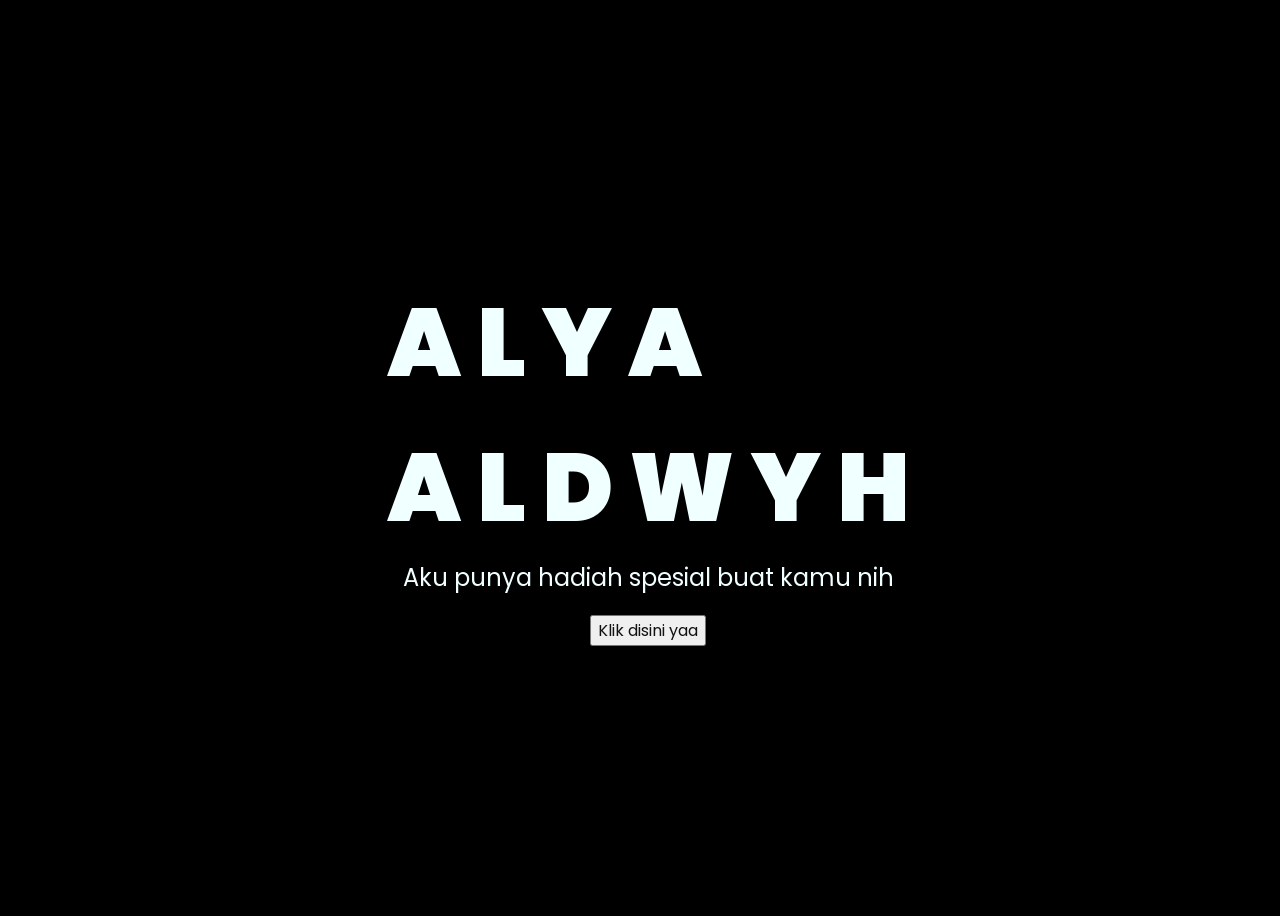
<file: index.html>
<!DOCTYPE html>
<html lang="en">
<head>
    <meta charset="UTF-8">
    <meta http-equiv="X-UA-Compatible" content="IE=edge">
    <meta name="viewport" content="width=device-width, initial-scale=1.0">
    <link rel="stylesheet" href="css/style.css">
    <link rel="icon" href="img/flowers.png" type="image/x-icon">
    <title>Flowers</title>
</head>
<body>
    <div class="greetings">
    <!-- silahkan menambah kata sesuai keinginan dengan <span>text...</span -->
        <span>A</span>
        <span>L</span>
        <span>Y</span>
        <span>A</span>
        </br>
        <span>A</span>
        <span>L</span>
        <span>D</span>
        <span>W</span>
        <span>Y</span>
        <span>H</span>
    </div>
    <div class="description">
        <span>Aku punya hadiah spesial buat kamu nih</span>
    </div>
    <div class="button">
        <button>
            <a href="flower.html">Klik disini yaa</a>
        </button>
    </div>
</body>
</html>
</file>
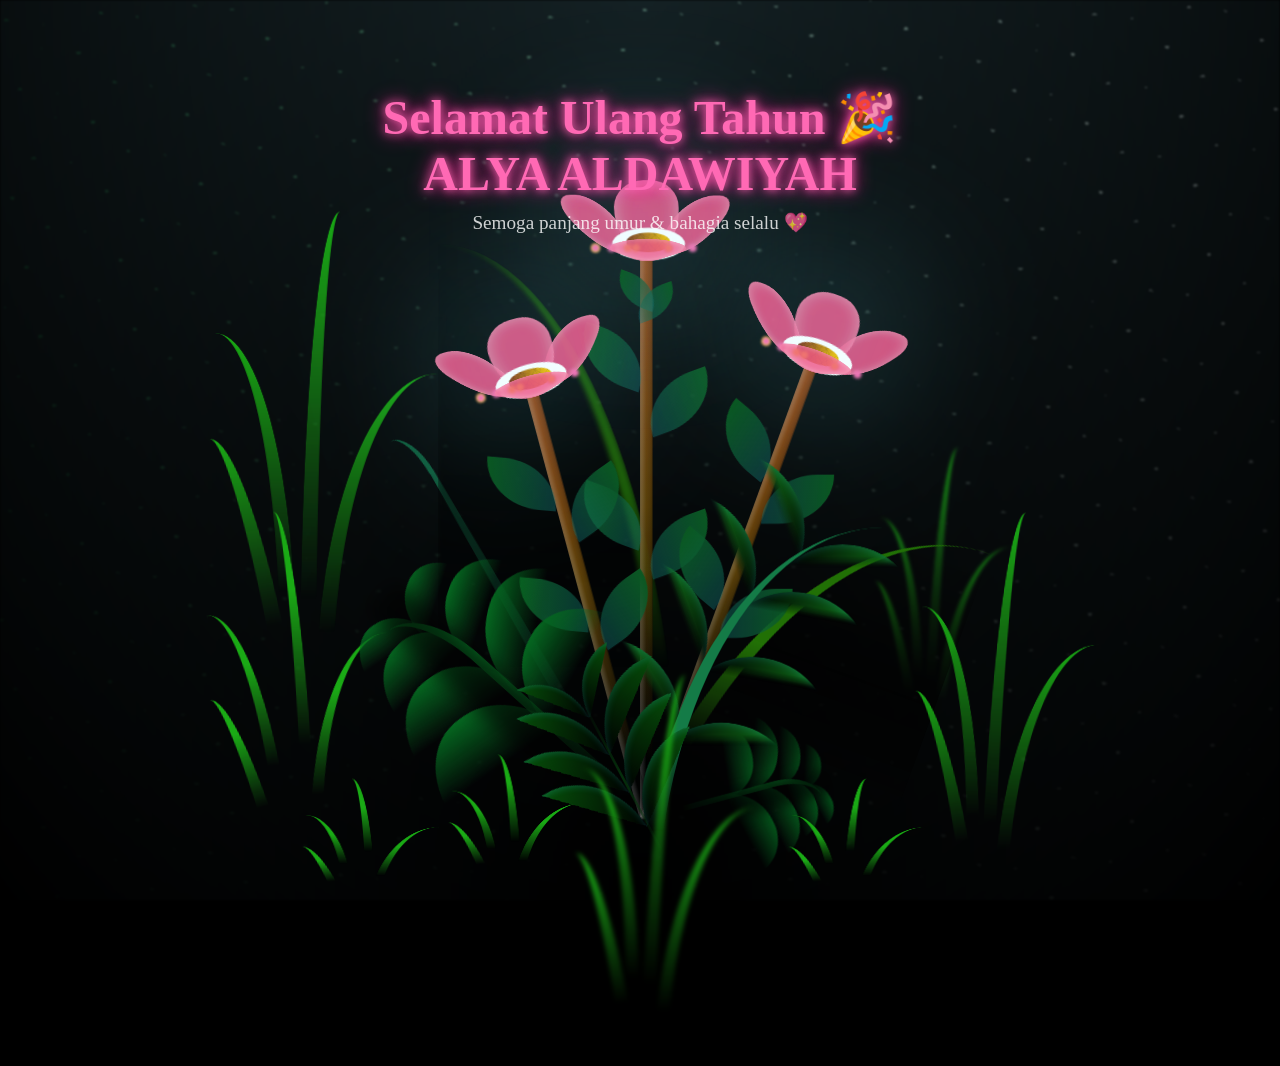
<file: flower.html>
<!DOCTYPE html>
<html lang="en">
<head>
    <meta charset="UTF-8">
    <meta http-equiv="X-UA-Compatible" content="IE=edge">
    <meta name="viewport" content="width=device-width, initial-scale=1.0">
    <link rel="stylesheet" href="css/main.css">
    <link rel="icon" href="img/flowers.png" type="image/x-icon">
    <link rel ="audio/musik.mp3">
    <title>flowers</title>
</head>
<body class="container">
  <!-- Pembuat code: https://codepen.io/mdusmanansari/pen/BamepLe -->
    <div class="night"></div>
    <div class="flowers">
      <div class="flower flower--1">
        <div class="flower__leafs flower__leafs--1">
          <div class="flower__leaf flower__leaf--1"></div>
          <div class="flower__leaf flower__leaf--2"></div>
          <div class="flower__leaf flower__leaf--3"></div>
          <div class="flower__leaf flower__leaf--4"></div>
          <div class="flower__white-circle"></div>
  
          <div class="flower__light flower__light--1"></div>
          <div class="flower__light flower__light--2"></div>
          <div class="flower__light flower__light--3"></div>
          <div class="flower__light flower__light--4"></div>
          <div class="flower__light flower__light--5"></div>
          <div class="flower__light flower__light--6"></div>
          <div class="flower__light flower__light--7"></div>
          <div class="flower__light flower__light--8"></div>
  
        </div>
        <div class="flower__line">
          <div class="flower__line__leaf flower__line__leaf--1"></div>
          <div class="flower__line__leaf flower__line__leaf--2"></div>
          <div class="flower__line__leaf flower__line__leaf--3"></div>
          <div class="flower__line__leaf flower__line__leaf--4"></div>
          <div class="flower__line__leaf flower__line__leaf--5"></div>
          <div class="flower__line__leaf flower__line__leaf--6"></div>
        </div>
      </div>
  
      <div class="flower flower--2">
        <div class="flower__leafs flower__leafs--2">
          <div class="flower__leaf flower__leaf--1"></div>
          <div class="flower__leaf flower__leaf--2"></div>
          <div class="flower__leaf flower__leaf--3"></div>
          <div class="flower__leaf flower__leaf--4"></div>
          <div class="flower__white-circle"></div>
  
          <div class="flower__light flower__light--1"></div>
          <div class="flower__light flower__light--2"></div>
          <div class="flower__light flower__light--3"></div>
          <div class="flower__light flower__light--4"></div>
          <div class="flower__light flower__light--5"></div>
          <div class="flower__light flower__light--6"></div>
          <div class="flower__light flower__light--7"></div>
          <div class="flower__light flower__light--8"></div>
  
        </div>
        <div class="flower__line">
          <div class="flower__line__leaf flower__line__leaf--1"></div>
          <div class="flower__line__leaf flower__line__leaf--2"></div>
          <div class="flower__line__leaf flower__line__leaf--3"></div>
          <div class="flower__line__leaf flower__line__leaf--4"></div>
        </div>
      </div>
  
      <div class="flower flower--3">
        <div class="flower__leafs flower__leafs--3">
          <div class="flower__leaf flower__leaf--1"></div>
          <div class="flower__leaf flower__leaf--2"></div>
          <div class="flower__leaf flower__leaf--3"></div>
          <div class="flower__leaf flower__leaf--4"></div>
          <div class="flower__white-circle"></div>
  
          <div class="flower__light flower__light--1"></div>
          <div class="flower__light flower__light--2"></div>
          <div class="flower__light flower__light--3"></div>
          <div class="flower__light flower__light--4"></div>
          <div class="flower__light flower__light--5"></div>
          <div class="flower__light flower__light--6"></div>
          <div class="flower__light flower__light--7"></div>
          <div class="flower__light flower__light--8"></div>
  
        </div>
        <div class="flower__line">
          <div class="flower__line__leaf flower__line__leaf--1"></div>
          <div class="flower__line__leaf flower__line__leaf--2"></div>
          <div class="flower__line__leaf flower__line__leaf--3"></div>
          <div class="flower__line__leaf flower__line__leaf--4"></div>
        </div>
      </div>
  
      <div class="grow-ans" style="--d:1.2s">
        <div class="flower__g-long">
          <div class="flower__g-long__top"></div>
          <div class="flower__g-long__bottom"></div>
        </div>
      </div>
  
      <div class="growing-grass">
        <div class="flower__grass flower__grass--1">
          <div class="flower__grass--top"></div>
          <div class="flower__grass--bottom"></div>
          <div class="flower__grass__leaf flower__grass__leaf--1"></div>
          <div class="flower__grass__leaf flower__grass__leaf--2"></div>
          <div class="flower__grass__leaf flower__grass__leaf--3"></div>
          <div class="flower__grass__leaf flower__grass__leaf--4"></div>
          <div class="flower__grass__leaf flower__grass__leaf--5"></div>
          <div class="flower__grass__leaf flower__grass__leaf--6"></div>
          <div class="flower__grass__leaf flower__grass__leaf--7"></div>
          <div class="flower__grass__leaf flower__grass__leaf--8"></div>
          <div class="flower__grass__overlay"></div>
        </div>
      </div>
  
      <div class="growing-grass">
        <div class="flower__grass flower__grass--2">
          <div class="flower__grass--top"></div>
          <div class="flower__grass--bottom"></div>
          <div class="flower__grass__leaf flower__grass__leaf--1"></div>
          <div class="flower__grass__leaf flower__grass__leaf--2"></div>
          <div class="flower__grass__leaf flower__grass__leaf--3"></div>
          <div class="flower__grass__leaf flower__grass__leaf--4"></div>
          <div class="flower__grass__leaf flower__grass__leaf--5"></div>
          <div class="flower__grass__leaf flower__grass__leaf--6"></div>
          <div class="flower__grass__leaf flower__grass__leaf--7"></div>
          <div class="flower__grass__leaf flower__grass__leaf--8"></div>
          <div class="flower__grass__overlay"></div>
        </div>
      </div>
  
      <div class="grow-ans" style="--d:2.4s">
        <div class="flower__g-right flower__g-right--1">
          <div class="leaf"></div>
        </div>
      </div>
  
      <div class="grow-ans" style="--d:2.8s">
        <div class="flower__g-right flower__g-right--2">
          <div class="leaf"></div>
        </div>
      </div>
  
      <div class="grow-ans" style="--d:2.8s">
        <div class="flower__g-front">
          <div class="flower__g-front__leaf-wrapper flower__g-front__leaf-wrapper--1">
            <div class="flower__g-front__leaf"></div>
          </div>
          <div class="flower__g-front__leaf-wrapper flower__g-front__leaf-wrapper--2">
            <div class="flower__g-front__leaf"></div>
          </div>
          <div class="flower__g-front__leaf-wrapper flower__g-front__leaf-wrapper--3">
            <div class="flower__g-front__leaf"></div>
          </div>
          <div class="flower__g-front__leaf-wrapper flower__g-front__leaf-wrapper--4">
            <div class="flower__g-front__leaf"></div>
          </div>
          <div class="flower__g-front__leaf-wrapper flower__g-front__leaf-wrapper--5">
            <div class="flower__g-front__leaf"></div>
          </div>
          <div class="flower__g-front__leaf-wrapper flower__g-front__leaf-wrapper--6">
            <div class="flower__g-front__leaf"></div>
          </div>
          <div class="flower__g-front__leaf-wrapper flower__g-front__leaf-wrapper--7">
            <div class="flower__g-front__leaf"></div>
          </div>
          <div class="flower__g-front__leaf-wrapper flower__g-front__leaf-wrapper--8">
            <div class="flower__g-front__leaf"></div>
          </div>
          <div class="flower__g-front__line"></div>
        </div>
      </div>
  
      <div class="grow-ans" style="--d:3.2s">
        <div class="flower__g-fr">
          <div class="leaf"></div>
          <div class="flower__g-fr__leaf flower__g-fr__leaf--1"></div>
          <div class="flower__g-fr__leaf flower__g-fr__leaf--2"></div>
          <div class="flower__g-fr__leaf flower__g-fr__leaf--3"></div>
          <div class="flower__g-fr__leaf flower__g-fr__leaf--4"></div>
          <div class="flower__g-fr__leaf flower__g-fr__leaf--5"></div>
          <div class="flower__g-fr__leaf flower__g-fr__leaf--6"></div>
          <div class="flower__g-fr__leaf flower__g-fr__leaf--7"></div>
          <div class="flower__g-fr__leaf flower__g-fr__leaf--8"></div>
        </div>
      </div>
  
      <div class="long-g long-g--0">
        <div class="grow-ans" style="--d:3s">
          <div class="leaf leaf--0"></div>
        </div>
        <div class="grow-ans" style="--d:2.2s">
          <div class="leaf leaf--1"></div>
        </div>
        <div class="grow-ans" style="--d:3.4s">
          <div class="leaf leaf--2"></div>
        </div>
        <div class="grow-ans" style="--d:3.6s">
          <div class="leaf leaf--3"></div>
        </div>
      </div>
  
      <div class="long-g long-g--1">
        <div class="grow-ans" style="--d:3.6s">
          <div class="leaf leaf--0"></div>
        </div>
        <div class="grow-ans" style="--d:3.8s">
          <div class="leaf leaf--1"></div>
        </div>
        <div class="grow-ans" style="--d:4s">
          <div class="leaf leaf--2"></div>
        </div>
        <div class="grow-ans" style="--d:4.2s">
          <div class="leaf leaf--3"></div>
        </div>
      </div>
  
      <div class="long-g long-g--2">
        <div class="grow-ans" style="--d:4s">
          <div class="leaf leaf--0"></div>
        </div>
        <div class="grow-ans" style="--d:4.2s">
          <div class="leaf leaf--1"></div>
        </div>
        <div class="grow-ans" style="--d:4.4s">
          <div class="leaf leaf--2"></div>
        </div>
        <div class="grow-ans" style="--d:4.6s">
          <div class="leaf leaf--3"></div>
        </div>
      </div>
  
      <div class="long-g long-g--3">
        <div class="grow-ans" style="--d:4s">
          <div class="leaf leaf--0"></div>
        </div>
        <div class="grow-ans" style="--d:4.2s">
          <div class="leaf leaf--1"></div>
        </div>
        <div class="grow-ans" style="--d:3s">
          <div class="leaf leaf--2"></div>
        </div>
        <div class="grow-ans" style="--d:3.6s">
          <div class="leaf leaf--3"></div>
        </div>
      </div>
  
      <div class="long-g long-g--4">
        <div class="grow-ans" style="--d:4s">
          <div class="leaf leaf--0"></div>
        </div>
        <div class="grow-ans" style="--d:4.2s">
          <div class="leaf leaf--1"></div>
        </div>
        <div class="grow-ans" style="--d:3s">
          <div class="leaf leaf--2"></div>
        </div>
        <div class="grow-ans" style="--d:3.6s">
          <div class="leaf leaf--3"></div>
        </div>
      </div>
  
      <div class="long-g long-g--5">
        <div class="grow-ans" style="--d:4s">
          <div class="leaf leaf--0"></div>
        </div>
        <div class="grow-ans" style="--d:4.2s">
          <div class="leaf leaf--1"></div>
        </div>
        <div class="grow-ans" style="--d:3s">
          <div class="leaf leaf--2"></div>
        </div>
        <div class="grow-ans" style="--d:3.6s">
          <div class="leaf leaf--3"></div>
        </div>
      </div>
  
      <div class="long-g long-g--6">
        <div class="grow-ans" style="--d:4.2s">
          <div class="leaf leaf--0"></div>
        </div>
        <div class="grow-ans" style="--d:4.4s">
          <div class="leaf leaf--1"></div>
        </div>
        <div class="grow-ans" style="--d:4.6s">
          <div class="leaf leaf--2"></div>
        </div>
        <div class="grow-ans" style="--d:4.8s">
          <div class="leaf leaf--3"></div>
        </div>
      </div>
  
      <div class="long-g long-g--7">
        <div class="grow-ans" style="--d:3s">
          <div class="leaf leaf--0"></div>
        </div>
        <div class="grow-ans" style="--d:3.2s">
          <div class="leaf leaf--1"></div>
        </div>
        <div class="grow-ans" style="--d:3.5s">
          <div class="leaf leaf--2"></div>
        </div>
        <div class="grow-ans" style="--d:3.6s">
          <div class="leaf leaf--3"></div>
        </div>
      </div>
    </div>
    <script src="main.js"></script>
    <div class="ucapan">
  <h1>Selamat Ulang Tahun 🎉</h1>
  <h1>ALYA ALDAWIYAH</h1>
  <p>Semoga panjang umur & bahagia selalu 💖</p>
</div>
  </body>
</html>
</file>
<file: css/style.css>
@import url('https://fonts.googleapis.com/css2?family=Poppins:ital,wght@0,500;1,900&display=swap');
*{
    font-family: 'Poppins',cursive;
}
body{
    color: azure;
    width: 100%;
    height: 100vh;
    display: flex;
    flex-direction: column;
    align-items: center;
    justify-content: center;
    background-color: black;
}
.greetings{
    font-size: 6rem;
    font-weight: 900;
}
.greetings > span{
    animation: glow 2.5s ease-in-out infinite;
}
@keyframes glow{
    0%, 100%{
        color: #fff;
        text-shadow: 0 0 12px #39c6d6, 0 0 50px #39c6d6, 0 0 100px #39c6d6;
    }
    10%, 90%{
        color: #111;
        text-shadow: none;
    }
}
.greetings > span:nth-child(2){
    animation-delay: .2s ;
}
.greetings > span:nth-child(3){
    animation-delay: .4s ;
}
.greetings > span:nth-child(4){
    animation-delay: .6s;
}
.greetings > span:nth-child(5){
    animation-delay: .8s;
}

.description{
    font-size: 1.5rem;
    margin-bottom: 20px;
}

.button a{
    text-decoration: none;
    font-size: 1rem;
    color: #111;
}

@media screen and (max-width:574px){
    .greetings{
        display: block;
        font-size: 3rem;
        font-weight: 500;
        text-align: center;
    }
    .description{
        font-size: 1rem;
    }
    
    .button a{
        font-size: .5rem;
    }
}
</file>
<file: css/main.css>
*,
*::after,
*::before {
  padding: 0;
  margin: 0;
  box-sizing: border-box;
}

:root {
  --dark-color: #000;
}

body {
  display: flex;
  align-items: flex-end;
  justify-content: center;
  min-height: 100vh;
  background-color: var(--dark-color);
  overflow: hidden;
  perspective: 1000px;
}

.night {
  position: fixed;
  left: 50%;
  top: 0;
  transform: translateX(-50%);
  width: 100%;
  height: 100%;
  filter: blur(0.1vmin);
  background-image: radial-gradient(ellipse at top, transparent 0%, var(--dark-color)), radial-gradient(ellipse at bottom, var(--dark-color), rgba(145, 233, 255, 0.2)), repeating-linear-gradient(220deg, rgb(0, 0, 0) 0px, rgb(0, 0, 0) 19px, transparent 19px, transparent 22px), repeating-linear-gradient(189deg, rgb(0, 0, 0) 0px, rgb(0, 0, 0) 19px, transparent 19px, transparent 22px), repeating-linear-gradient(148deg, rgb(0, 0, 0) 0px, rgb(0, 0, 0) 19px, transparent 19px, transparent 22px), linear-gradient(90deg, rgb(7, 107, 42), rgb(240, 240, 240));
}

.flowers {
  position: relative;
  transform: scale(0.9);
}

.flower {
  position: absolute;
  bottom: 10vmin;
  transform-origin: bottom center;
  z-index: 10;
  --fl-speed: 0.3s;
}
.flower--1 {
  -webkit-animation: moving-flower-1 4s linear infinite;
          animation: moving-flower-1 4s linear infinite;
}
.flower--1 .flower__line {
  height: 70vmin;
  -webkit-animation-delay: 0.3s;
          animation-delay: 0.3s;
}
.flower--1 .flower__line__leaf--1 {
  -webkit-animation: blooming-leaf-right var(--fl-speed) 1.6s backwards;
          animation: blooming-leaf-right var(--fl-speed) 1.6s backwards;
}
.flower--1 .flower__line__leaf--2 {
  -webkit-animation: blooming-leaf-right var(--fl-speed) 1.4s backwards;
          animation: blooming-leaf-right var(--fl-speed) 1.4s backwards;
}
.flower--1 .flower__line__leaf--3 {
  -webkit-animation: blooming-leaf-left var(--fl-speed) 1.2s backwards;
          animation: blooming-leaf-left var(--fl-speed) 1.2s backwards;
}
.flower--1 .flower__line__leaf--4 {
  -webkit-animation: blooming-leaf-left var(--fl-speed) 1s backwards;
          animation: blooming-leaf-left var(--fl-speed) 1s backwards;
}
.flower--1 .flower__line__leaf--5 {
  -webkit-animation: blooming-leaf-right var(--fl-speed) 1.8s backwards;
          animation: blooming-leaf-right var(--fl-speed) 1.8s backwards;
}
.flower--1 .flower__line__leaf--6 {
  -webkit-animation: blooming-leaf-left var(--fl-speed) 2s backwards;
          animation: blooming-leaf-left var(--fl-speed) 2s backwards;
}
.flower--2 {
  left: 50%;
  transform: rotate(20deg);
  -webkit-animation: moving-flower-2 4s linear infinite;
          animation: moving-flower-2 4s linear infinite;
}
.flower--2 .flower__line {
  height: 60vmin;
  -webkit-animation-delay: 0.6s;
          animation-delay: 0.6s;
}
.flower--2 .flower__line__leaf--1 {
  -webkit-animation: blooming-leaf-right var(--fl-speed) 1.9s backwards;
          animation: blooming-leaf-right var(--fl-speed) 1.9s backwards;
}
.flower--2 .flower__line__leaf--2 {
  -webkit-animation: blooming-leaf-right var(--fl-speed) 1.7s backwards;
          animation: blooming-leaf-right var(--fl-speed) 1.7s backwards;
}
.flower--2 .flower__line__leaf--3 {
  -webkit-animation: blooming-leaf-left var(--fl-speed) 1.5s backwards;
          animation: blooming-leaf-left var(--fl-speed) 1.5s backwards;
}
.flower--2 .flower__line__leaf--4 {
  -webkit-animation: blooming-leaf-left var(--fl-speed) 1.3s backwards;
          animation: blooming-leaf-left var(--fl-speed) 1.3s backwards;
}
.flower--3 {
  left: 50%;
  transform: rotate(-15deg);
  -webkit-animation: moving-flower-3 4s linear infinite;
          animation: moving-flower-3 4s linear infinite;
}
.flower--3 .flower__line {
  -webkit-animation-delay: 0.9s;
          animation-delay: 0.9s;
}
.flower--3 .flower__line__leaf--1 {
  -webkit-animation: blooming-leaf-right var(--fl-speed) 2.5s backwards;
          animation: blooming-leaf-right var(--fl-speed) 2.5s backwards;
}
.flower--3 .flower__line__leaf--2 {
  -webkit-animation: blooming-leaf-right var(--fl-speed) 2.3s backwards;
          animation: blooming-leaf-right var(--fl-speed) 2.3s backwards;
}
.flower--3 .flower__line__leaf--3 {
  -webkit-animation: blooming-leaf-left var(--fl-speed) 2.1s backwards;
          animation: blooming-leaf-left var(--fl-speed) 2.1s backwards;
}
.flower--3 .flower__line__leaf--4 {
  -webkit-animation: blooming-leaf-left var(--fl-speed) 1.9s backwards;
          animation: blooming-leaf-left var(--fl-speed) 1.9s backwards;
}
.flower__leafs {
  position: relative;
  -webkit-animation: blooming-flower 2s backwards;
          animation: blooming-flower 2s backwards;
}
.flower__leafs--1 {
  -webkit-animation-delay: 1.1s;
          animation-delay: 1.1s;
}
.flower__leafs--2 {
  -webkit-animation-delay: 1.4s;
          animation-delay: 1.4s;
}
.flower__leafs--3 {
  -webkit-animation-delay: 1.7s;
          animation-delay: 1.7s;
}
.flower__leafs::after {
  content: "";
  position: absolute;
  left: 0;
  top: 0;
  transform: translate(-50%, -100%);
  width: 8vmin;
  height: 8vmin;
  background-color: #6bf0ff;
  filter: blur(10vmin);
}
.flower__leaf {
  position: absolute;
  bottom: 0;
  left: 50%;
  width: 8vmin;
  height: 11vmin;
  border-radius: 51% 49% 47% 53%/44% 45% 55% 69%;
  background-color: #f672b0;
  background-image: linear-gradient(to top, #ee5286, #ee5286);
  transform-origin: bottom center;
  opacity: 0.9;
  box-shadow: inset 0 0 2vmin rgba(255, 255, 255, 0.5);
}
.flower__leaf--1 {
  transform: translate(-10%, 1%) rotateY(40deg) rotateX(-50deg);
}
.flower__leaf--2 {
  transform: translate(-50%, -4%) rotateX(40deg);
}
.flower__leaf--3 {
  transform: translate(-90%, 0%) rotateY(45deg) rotateX(50deg);
}
.flower__leaf--4 {
  width: 8vmin;
  height: 8vmin;
  transform-origin: bottom left;
  border-radius: 4vmin 10vmin 4vmin 4vmin;
  transform: translate(0%, 18%) rotateX(70deg) rotate(-43deg);
  background-image: linear-gradient(to top, #ee5286, #ee5286);
  z-index: 1;
  opacity: 0.8;
}
.flower__white-circle {
  position: absolute;
  left: -3.5vmin;
  top: -3vmin;
  width: 9vmin;
  height: 4vmin;
  border-radius: 50%;
  background-color: #fff;
}
.flower__white-circle::after {
  content: "";
  position: absolute;
  left: 50%;
  top: 45%;
  transform: translate(-50%, -50%);
  width: 60%;
  height: 60%;
  border-radius: inherit;
  background-image: repeating-linear-gradient(135deg, rgba(0, 0, 0, 0.03) 0px, rgba(0, 0, 0, 0.03) 1px, transparent 1px, transparent 12px), repeating-linear-gradient(45deg, rgba(0, 0, 0, 0.03) 0px, rgba(0, 0, 0, 0.03) 1px, transparent 1px, transparent 12px), repeating-linear-gradient(67.5deg, rgba(0, 0, 0, 0.03) 0px, rgba(0, 0, 0, 0.03) 1px, transparent 1px, transparent 12px), repeating-linear-gradient(135deg, rgba(0, 0, 0, 0.03) 0px, rgba(0, 0, 0, 0.03) 1px, transparent 1px, transparent 12px), repeating-linear-gradient(45deg, rgba(0, 0, 0, 0.03) 0px, rgba(0, 0, 0, 0.03) 1px, transparent 1px, transparent 12px), repeating-linear-gradient(112.5deg, rgba(0, 0, 0, 0.03) 0px, rgba(0, 0, 0, 0.03) 1px, transparent 1px, transparent 12px), repeating-linear-gradient(112.5deg, rgba(0, 0, 0, 0.03) 0px, rgba(0, 0, 0, 0.03) 1px, transparent 1px, transparent 12px), repeating-linear-gradient(45deg, rgba(0, 0, 0, 0.03) 0px, rgba(0, 0, 0, 0.03) 1px, transparent 1px, transparent 12px), repeating-linear-gradient(22.5deg, rgba(0, 0, 0, 0.03) 0px, rgba(0, 0, 0, 0.03) 1px, transparent 1px, transparent 12px), repeating-linear-gradient(45deg, rgba(0, 0, 0, 0.03) 0px, rgba(0, 0, 0, 0.03) 1px, transparent 1px, transparent 12px), repeating-linear-gradient(22.5deg, rgba(0, 0, 0, 0.03) 0px, rgba(0, 0, 0, 0.03) 1px, transparent 1px, transparent 12px), repeating-linear-gradient(135deg, rgba(0, 0, 0, 0.03) 0px, rgba(0, 0, 0, 0.03) 1px, transparent 1px, transparent 12px), repeating-linear-gradient(157.5deg, rgba(0, 0, 0, 0.03) 0px, rgba(0, 0, 0, 0.03) 1px, transparent 1px, transparent 12px), repeating-linear-gradient(67.5deg, rgba(0, 0, 0, 0.03) 0px, rgba(0, 0, 0, 0.03) 1px, transparent 1px, transparent 12px), repeating-linear-gradient(67.5deg, rgba(0, 0, 0, 0.03) 0px, rgba(0, 0, 0, 0.03) 1px, transparent 1px, transparent 12px), linear-gradient(90deg, rgb(127, 47, 21), rgb(255, 206, 0));
}
.flower__line {
  height: 55vmin;
  width: 1.5vmin;
  background-image: linear-gradient(to left, rgba(0, 0, 0, 0.2), transparent, rgba(255, 255, 255, 0.2)), linear-gradient(to top, transparent 10%, #583e08, #944415);
  box-shadow: inset 0 0 2px rgba(0, 0, 0, 0.5);
  -webkit-animation: grow-flower-tree 4s backwards;
          animation: grow-flower-tree 4s backwards;
}
.flower__line__leaf {
  --w: 7vmin;
  --h: calc(var(--w) + 2vmin);
  position: absolute;
  top: 20%;
  left: 90%;
  width: var(--w);
  height: var(--h);
  border-top-right-radius: var(--h);
  border-bottom-left-radius: var(--h);
  background-image: linear-gradient(to top, rgba(20, 117, 122, 0.4), #095721);
}
.flower__line__leaf--1 {
  transform: rotate(70deg) rotateY(30deg);
}
.flower__line__leaf--2 {
  top: 45%;
  transform: rotate(70deg) rotateY(30deg);
}
.flower__line__leaf--3, .flower__line__leaf--4, .flower__line__leaf--6 {
  border-top-right-radius: 0;
  border-bottom-left-radius: 0;
  border-top-left-radius: var(--h);
  border-bottom-right-radius: var(--h);
  left: -460%;
  top: 12%;
  transform: rotate(-70deg) rotateY(30deg);
}
.flower__line__leaf--4 {
  top: 40%;
}
.flower__line__leaf--5 {
  top: 0;
  transform-origin: left;
  transform: rotate(70deg) rotateY(30deg) scale(0.6);
}
.flower__line__leaf--6 {
  top: -2%;
  left: -450%;
  transform-origin: right;
  transform: rotate(-70deg) rotateY(30deg) scale(0.6);
}
.flower__light {
  position: absolute;
  bottom: 0vmin;
  width: 1vmin;
  height: 1vmin;
  background-color: rgb(255, 251, 0);
  border-radius: 50%;
  filter: blur(0.2vmin);
  -webkit-animation: light-ans 4s linear infinite backwards;
          animation: light-ans 4s linear infinite backwards;
}
.flower__light:nth-child(odd) {
  background-color: #f76baf;
}
.flower__light--1 {
  left: -2vmin;
  -webkit-animation-delay: 1s;
          animation-delay: 1s;
}
.flower__light--2 {
  left: 3vmin;
  -webkit-animation-delay: 0.5s;
          animation-delay: 0.5s;
}
.flower__light--3 {
  left: -6vmin;
  -webkit-animation-delay: 0.3s;
          animation-delay: 0.3s;
}
.flower__light--4 {
  left: 6vmin;
  -webkit-animation-delay: 0.9s;
          animation-delay: 0.9s;
}
.flower__light--5 {
  left: -1vmin;
  -webkit-animation-delay: 1.5s;
          animation-delay: 1.5s;
}
.flower__light--6 {
  left: -4vmin;
  -webkit-animation-delay: 3s;
          animation-delay: 3s;
}
.flower__light--7 {
  left: 3vmin;
  -webkit-animation-delay: 2s;
          animation-delay: 2s;
}
.flower__light--8 {
  left: -6vmin;
  -webkit-animation-delay: 3.5s;
          animation-delay: 3.5s;
}
.flower__grass {
  --c: #04661f;
  --line-w: 1.5vmin;
  position: absolute;
  bottom: 12vmin;
  left: -7vmin;
  display: flex;
  flex-direction: column;
  align-items: flex-end;
  z-index: 20;
  transform-origin: bottom center;
  transform: rotate(-48deg) rotateY(40deg);
}
.flower__grass--1 {
  -webkit-animation: moving-grass 2s linear infinite;
          animation: moving-grass 2s linear infinite;
}
.flower__grass--2 {
  left: 2vmin;
  bottom: 10vmin;
  transform: scale(0.5) rotate(75deg) rotateX(10deg) rotateY(-200deg);
  opacity: 0.8;
  z-index: 0;
  -webkit-animation: moving-grass--2 1.5s linear infinite;
          animation: moving-grass--2 1.5s linear infinite;
}
.flower__grass--top {
  width: 7vmin;
  height: 10vmin;
  border-top-right-radius: 100%;
  border-right: var(--line-w) solid var(--c);
  transform-origin: bottom center;
  transform: rotate(-2deg);
}
.flower__grass--bottom {
  margin-top: -2px;
  width: var(--line-w);
  height: 25vmin;
  background-image: linear-gradient(to top, transparent, var(--c));
}
.flower__grass__leaf {
  --size: 10vmin;
  position: absolute;
  width: calc(var(--size) * 2.1);
  height: var(--size);
  border-top-left-radius: var(--size);
  border-top-right-radius: var(--size);
  background-image: linear-gradient(to top, transparent, transparent 30%, var(--c));
  z-index: 100;
}
.flower__grass__leaf--1 {
  top: -6%;
  left: 30%;
  --size: 6vmin;
  transform: rotate(-20deg);
  -webkit-animation: growing-grass-ans--1 2s 2.6s backwards;
          animation: growing-grass-ans--1 2s 2.6s backwards;
}
@-webkit-keyframes growing-grass-ans--1 {
  0% {
    transform-origin: bottom left;
    transform: rotate(-20deg) scale(0);
  }
}
@keyframes growing-grass-ans--1 {
  0% {
    transform-origin: bottom left;
    transform: rotate(-20deg) scale(0);
  }
}
.flower__grass__leaf--2 {
  top: -5%;
  left: -110%;
  --size: 6vmin;
  transform: rotate(10deg);
  -webkit-animation: growing-grass-ans--2 2s 2.4s linear backwards;
          animation: growing-grass-ans--2 2s 2.4s linear backwards;
}
@-webkit-keyframes growing-grass-ans--2 {
  0% {
    transform-origin: bottom right;
    transform: rotate(10deg) scale(0);
  }
}
@keyframes growing-grass-ans--2 {
  0% {
    transform-origin: bottom right;
    transform: rotate(10deg) scale(0);
  }
}
.flower__grass__leaf--3 {
  top: 5%;
  left: 60%;
  --size: 8vmin;
  transform: rotate(-18deg) rotateX(-20deg);
  -webkit-animation: growing-grass-ans--3 2s 2.2s linear backwards;
          animation: growing-grass-ans--3 2s 2.2s linear backwards;
}
@-webkit-keyframes growing-grass-ans--3 {
  0% {
    transform-origin: bottom left;
    transform: rotate(-18deg) rotateX(-20deg) scale(0);
  }
}
@keyframes growing-grass-ans--3 {
  0% {
    transform-origin: bottom left;
    transform: rotate(-18deg) rotateX(-20deg) scale(0);
  }
}
.flower__grass__leaf--4 {
  top: 6%;
  left: -135%;
  --size: 8vmin;
  transform: rotate(2deg);
  -webkit-animation: growing-grass-ans--4 2s 2s linear backwards;
          animation: growing-grass-ans--4 2s 2s linear backwards;
}
@-webkit-keyframes growing-grass-ans--4 {
  0% {
    transform-origin: bottom right;
    transform: rotate(2deg) scale(0);
  }
}
@keyframes growing-grass-ans--4 {
  0% {
    transform-origin: bottom right;
    transform: rotate(2deg) scale(0);
  }
}
.flower__grass__leaf--5 {
  top: 20%;
  left: 60%;
  --size: 10vmin;
  transform: rotate(-24deg) rotateX(-20deg);
  -webkit-animation: growing-grass-ans--5 2s 1.8s linear backwards;
          animation: growing-grass-ans--5 2s 1.8s linear backwards;
}
@-webkit-keyframes growing-grass-ans--5 {
  0% {
    transform-origin: bottom left;
    transform: rotate(-24deg) rotateX(-20deg) scale(0);
  }
}
@keyframes growing-grass-ans--5 {
  0% {
    transform-origin: bottom left;
    transform: rotate(-24deg) rotateX(-20deg) scale(0);
  }
}
.flower__grass__leaf--6 {
  top: 22%;
  left: -180%;
  --size: 10vmin;
  transform: rotate(10deg);
  -webkit-animation: growing-grass-ans--6 2s 1.6s linear backwards;
          animation: growing-grass-ans--6 2s 1.6s linear backwards;
}
@-webkit-keyframes growing-grass-ans--6 {
  0% {
    transform-origin: bottom right;
    transform: rotate(10deg) scale(0);
  }
}
@keyframes growing-grass-ans--6 {
  0% {
    transform-origin: bottom right;
    transform: rotate(10deg) scale(0);
  }
}
.flower__grass__leaf--7 {
  top: 39%;
  left: 70%;
  --size: 10vmin;
  transform: rotate(-10deg);
  -webkit-animation: growing-grass-ans--7 2s 1.4s linear backwards;
          animation: growing-grass-ans--7 2s 1.4s linear backwards;
}
@-webkit-keyframes growing-grass-ans--7 {
  0% {
    transform-origin: bottom left;
    transform: rotate(-10deg) scale(0);
  }
}
@keyframes growing-grass-ans--7 {
  0% {
    transform-origin: bottom left;
    transform: rotate(-10deg) scale(0);
  }
}
.flower__grass__leaf--8 {
  top: 40%;
  left: -215%;
  --size: 11vmin;
  transform: rotate(10deg);
  -webkit-animation: growing-grass-ans--8 2s 1.2s linear backwards;
          animation: growing-grass-ans--8 2s 1.2s linear backwards;
}
@-webkit-keyframes growing-grass-ans--8 {
  0% {
    transform-origin: bottom right;
    transform: rotate(10deg) scale(0);
  }
}
@keyframes growing-grass-ans--8 {
  0% {
    transform-origin: bottom right;
    transform: rotate(10deg) scale(0);
  }
}
.flower__grass__overlay {
  position: absolute;
  top: -10%;
  right: 0%;
  width: 100%;
  height: 100%;
  background-color: rgba(0, 0, 0, 0.6);
  filter: blur(1.5vmin);
  z-index: 100;
}
.flower__g-long {
  --w: 2vmin;
  --h: 6vmin;
  --c: #0e5b3c;
  position: absolute;
  bottom: 10vmin;
  left: -3vmin;
  transform-origin: bottom center;
  transform: rotate(-30deg) rotateY(-20deg);
  display: flex;
  flex-direction: column;
  align-items: flex-end;
  -webkit-animation: flower-g-long-ans 3s linear infinite;
          animation: flower-g-long-ans 3s linear infinite;
}
@-webkit-keyframes flower-g-long-ans {
  0%, 100% {
    transform: rotate(-30deg) rotateY(-20deg);
  }
  50% {
    transform: rotate(-32deg) rotateY(-20deg);
  }
}
@keyframes flower-g-long-ans {
  0%, 100% {
    transform: rotate(-30deg) rotateY(-20deg);
  }
  50% {
    transform: rotate(-32deg) rotateY(-20deg);
  }
}
.flower__g-long__top {
  top: calc(var(--h) * -1);
  width: calc(var(--w) + 1vmin);
  height: var(--h);
  border-top-right-radius: 100%;
  border-right: 0.7vmin solid var(--c);
  transform: translate(-0.7vmin, 1vmin);
}
.flower__g-long__bottom {
  width: var(--w);
  height: 50vmin;
  transform-origin: bottom center;
  background-image: linear-gradient(to top, transparent 30%, var(--c));
  box-shadow: inset 0 0 2px rgba(0, 0, 0, 0.5);
  -webkit-clip-path: polygon(35% 0, 65% 1%, 100% 100%, 0% 100%);
          clip-path: polygon(35% 0, 65% 1%, 100% 100%, 0% 100%);
}
.flower__g-right {
  position: absolute;
  bottom: 6vmin;
  left: -2vmin;
  transform-origin: bottom left;
  transform: rotate(20deg);
}
.flower__g-right .leaf {
  width: 30vmin;
  height: 50vmin;
  border-top-left-radius: 100%;
  border-left: 2vmin solid #217005;
  background-image: linear-gradient(to bottom, transparent, var(--dark-color) 60%);
  -webkit-mask-image: linear-gradient(to top, transparent 30%, #24803e 60%);
}
.flower__g-right--1 {
  -webkit-animation: flower-g-right-ans 2.5s linear infinite;
          animation: flower-g-right-ans 2.5s linear infinite;
}
.flower__g-right--2 {
  left: 5vmin;
  transform: rotateY(-180deg);
  -webkit-animation: flower-g-right-ans--2 3s linear infinite;
          animation: flower-g-right-ans--2 3s linear infinite;
}
.flower__g-right--2 .leaf {
  height: 75vmin;
  filter: blur(0.3vmin);
  opacity: 0.8;
}
@-webkit-keyframes flower-g-right-ans {
  0%, 100% {
    transform: rotate(20deg);
  }
  50% {
    transform: rotate(24deg) rotateX(-20deg);
  }
}
@keyframes flower-g-right-ans {
  0%, 100% {
    transform: rotate(20deg);
  }
  50% {
    transform: rotate(24deg) rotateX(-20deg);
  }
}
@-webkit-keyframes flower-g-right-ans--2 {
  0%, 100% {
    transform: rotateY(-180deg) rotate(0deg) rotateX(-20deg);
  }
  50% {
    transform: rotateY(-180deg) rotate(6deg) rotateX(-20deg);
  }
}
@keyframes flower-g-right-ans--2 {
  0%, 100% {
    transform: rotateY(-180deg) rotate(0deg) rotateX(-20deg);
  }
  50% {
    transform: rotateY(-180deg) rotate(6deg) rotateX(-20deg);
  }
}
.flower__g-front {
  position: absolute;
  bottom: 6vmin;
  left: 2.5vmin;
  z-index: 100;
  transform-origin: bottom center;
  transform: rotate(-28deg) rotateY(30deg) scale(1.04);
  -webkit-animation: flower__g-front-ans 2s linear infinite;
          animation: flower__g-front-ans 2s linear infinite;
}
@-webkit-keyframes flower__g-front-ans {
  0%, 100% {
    transform: rotate(-28deg) rotateY(30deg) scale(1.04);
  }
  50% {
    transform: rotate(-35deg) rotateY(40deg) scale(1.04);
  }
}
@keyframes flower__g-front-ans {
  0%, 100% {
    transform: rotate(-28deg) rotateY(30deg) scale(1.04);
  }
  50% {
    transform: rotate(-35deg) rotateY(40deg) scale(1.04);
  }
}
.flower__g-front__line {
  width: 0.3vmin;
  height: 20vmin;
  background-image: linear-gradient(to top, transparent, #042e0b, transparent 100%);
  position: relative;
}
.flower__g-front__leaf-wrapper {
  position: absolute;
  top: 0;
  left: 0;
  transform-origin: bottom left;
  transform: rotate(10deg);
}
.flower__g-front__leaf-wrapper:nth-child(even) {
  left: 0vmin;
  transform: rotateY(-180deg) rotate(5deg);
  -webkit-animation: flower__g-front__leaf-left-ans 1s ease-in backwards;
          animation: flower__g-front__leaf-left-ans 1s ease-in backwards;
}
.flower__g-front__leaf-wrapper:nth-child(odd) {
  -webkit-animation: flower__g-front__leaf-ans 1s ease-in backwards;
          animation: flower__g-front__leaf-ans 1s ease-in backwards;
}
.flower__g-front__leaf-wrapper--1 {
  top: -8vmin;
  transform: scale(0.7);
  -webkit-animation: flower__g-front__leaf-ans 1s 5.5s ease-in backwards !important;
          animation: flower__g-front__leaf-ans 1s 5.5s ease-in backwards !important;
}
.flower__g-front__leaf-wrapper--2 {
  top: -8vmin;
  transform: rotateY(-180deg) scale(0.7) !important;
  -webkit-animation: flower__g-front__leaf-left-ans-2 1s 4.6s ease-in backwards !important;
          animation: flower__g-front__leaf-left-ans-2 1s 4.6s ease-in backwards !important;
}
.flower__g-front__leaf-wrapper--3 {
  top: -3vmin;
  -webkit-animation: flower__g-front__leaf-ans 1s 4.6s ease-in backwards;
          animation: flower__g-front__leaf-ans 1s 4.6s ease-in backwards;
}
.flower__g-front__leaf-wrapper--4 {
  top: -3vmin;
  transform: rotateY(-180deg) scale(0.9) !important;
  -webkit-animation: flower__g-front__leaf-left-ans-2 1s 4.6s ease-in backwards !important;
          animation: flower__g-front__leaf-left-ans-2 1s 4.6s ease-in backwards !important;
}
@-webkit-keyframes flower__g-front__leaf-left-ans-2 {
  0% {
    transform: rotateY(-180deg) scale(0);
  }
}
@keyframes flower__g-front__leaf-left-ans-2 {
  0% {
    transform: rotateY(-180deg) scale(0);
  }
}
.flower__g-front__leaf-wrapper--5, .flower__g-front__leaf-wrapper--6 {
  top: 2vmin;
}
.flower__g-front__leaf-wrapper--7, .flower__g-front__leaf-wrapper--8 {
  top: 6.5vmin;
}
.flower__g-front__leaf-wrapper--2 {
  -webkit-animation-delay: 5.2s !important;
          animation-delay: 5.2s !important;
}
.flower__g-front__leaf-wrapper--3 {
  -webkit-animation-delay: 4.9s !important;
          animation-delay: 4.9s !important;
}
.flower__g-front__leaf-wrapper--5 {
  -webkit-animation-delay: 4.3s !important;
          animation-delay: 4.3s !important;
}
.flower__g-front__leaf-wrapper--6 {
  -webkit-animation-delay: 4.1s !important;
          animation-delay: 4.1s !important;
}
.flower__g-front__leaf-wrapper--7 {
  -webkit-animation-delay: 3.8s !important;
          animation-delay: 3.8s !important;
}
.flower__g-front__leaf-wrapper--8 {
  -webkit-animation-delay: 3.5s !important;
          animation-delay: 3.5s !important;
}
@-webkit-keyframes flower__g-front__leaf-ans {
  0% {
    transform: rotate(10deg) scale(0);
  }
}
@keyframes flower__g-front__leaf-ans {
  0% {
    transform: rotate(10deg) scale(0);
  }
}
@-webkit-keyframes flower__g-front__leaf-left-ans {
  0% {
    transform: rotateY(-180deg) rotate(5deg) scale(0);
  }
}
@keyframes flower__g-front__leaf-left-ans {
  0% {
    transform: rotateY(-180deg) rotate(5deg) scale(0);
  }
}
.flower__g-front__leaf {
  width: 10vmin;
  height: 10vmin;
  border-radius: 100% 0% 0% 100%/100% 100% 0% 0%;
  box-shadow: inset 0 2px 1vmin hsla(184deg, 97%, 58%, 0.2);
  background-image: linear-gradient(to bottom left, transparent, var(--dark-color)), linear-gradient(to bottom right, #064f0a 50%, transparent 50%, transparent);
  -webkit-mask-image: linear-gradient(to bottom right, #097149 50%, transparent 50%, transparent);
  mask-image: linear-gradient(to bottom right, #0e8723 50%, transparent 50%, transparent);
}
.flower__g-fr {
  position: absolute;
  bottom: -4vmin;
  left: vmin;
  transform-origin: bottom left;
  z-index: 10;
  -webkit-animation: flower__g-fr-ans 2s linear infinite;
          animation: flower__g-fr-ans 2s linear infinite;
}
@-webkit-keyframes flower__g-fr-ans {
  0%, 100% {
    transform: rotate(2deg);
  }
  50% {
    transform: rotate(4deg);
  }
}
@keyframes flower__g-fr-ans {
  0%, 100% {
    transform: rotate(2deg);
  }
  50% {
    transform: rotate(4deg);
  }
}
.flower__g-fr .leaf {
  width: 30vmin;
  height: 50vmin;
  border-top-left-radius: 100%;
  border-left: 2vmin solid #147b47;
  -webkit-mask-image: linear-gradient(to top, transparent 25%, #0e4e2a 50%);
  position: relative;
  z-index: 1;
}
.flower__g-fr__leaf {
  position: absolute;
  top: 0;
  left: 0;
  width: 10vmin;
  height: 10vmin;
  border-radius: 100% 0% 0% 100%/100% 100% 0% 0%;
  box-shadow: inset 0 2px 1vmin hsla(184deg, 97%, 58%, 0.2);
  background-image: linear-gradient(to bottom left, transparent, var(--dark-color) 98%), linear-gradient(to bottom right, #106e18 45%, transparent 50%, transparent);
  -webkit-mask-image: linear-gradient(135deg, #175f22 40%, transparent 50%, transparent);
}
.flower__g-fr__leaf--1 {
  left: 20vmin;
  transform: rotate(45deg);
  -webkit-animation: flower__g-fr-leaft-ans-1 0.5s 5.2s linear backwards;
          animation: flower__g-fr-leaft-ans-1 0.5s 5.2s linear backwards;
}
@-webkit-keyframes flower__g-fr-leaft-ans-1 {
  0% {
    transform-origin: left;
    transform: rotate(45deg) scale(0);
  }
}
@keyframes flower__g-fr-leaft-ans-1 {
  0% {
    transform-origin: left;
    transform: rotate(45deg) scale(0);
  }
}
.flower__g-fr__leaf--2 {
  left: 12vmin;
  top: -7vmin;
  transform: rotate(25deg) rotateY(-180deg);
  -webkit-animation: flower__g-fr-leaft-ans-6 0.5s 5s linear backwards;
          animation: flower__g-fr-leaft-ans-6 0.5s 5s linear backwards;
}
.flower__g-fr__leaf--3 {
  left: 15vmin;
  top: 6vmin;
  transform: rotate(55deg);
  -webkit-animation: flower__g-fr-leaft-ans-5 0.5s 4.8s linear backwards;
          animation: flower__g-fr-leaft-ans-5 0.5s 4.8s linear backwards;
}
.flower__g-fr__leaf--4 {
  left: 6vmin;
  top: -2vmin;
  transform: rotate(25deg) rotateY(-180deg);
  -webkit-animation: flower__g-fr-leaft-ans-6 0.5s 4.6s linear backwards;
          animation: flower__g-fr-leaft-ans-6 0.5s 4.6s linear backwards;
}
.flower__g-fr__leaf--5 {
  left: 10vmin;
  top: 14vmin;
  transform: rotate(55deg);
  -webkit-animation: flower__g-fr-leaft-ans-5 0.5s 4.4s linear backwards;
          animation: flower__g-fr-leaft-ans-5 0.5s 4.4s linear backwards;
}
@-webkit-keyframes flower__g-fr-leaft-ans-5 {
  0% {
    transform-origin: left;
    transform: rotate(55deg) scale(0);
  }
}
@keyframes flower__g-fr-leaft-ans-5 {
  0% {
    transform-origin: left;
    transform: rotate(55deg) scale(0);
  }
}
.flower__g-fr__leaf--6 {
  left: 0vmin;
  top: 6vmin;
  transform: rotate(25deg) rotateY(-180deg);
  -webkit-animation: flower__g-fr-leaft-ans-6 0.5s 4.2s linear backwards;
          animation: flower__g-fr-leaft-ans-6 0.5s 4.2s linear backwards;
}
@-webkit-keyframes flower__g-fr-leaft-ans-6 {
  0% {
    transform-origin: right;
    transform: rotate(25deg) rotateY(-180deg) scale(0);
  }
}
@keyframes flower__g-fr-leaft-ans-6 {
  0% {
    transform-origin: right;
    transform: rotate(25deg) rotateY(-180deg) scale(0);
  }
}
.flower__g-fr__leaf--7 {
  left: 5vmin;
  top: 22vmin;
  transform: rotate(45deg);
  -webkit-animation: flower__g-fr-leaft-ans-7 0.5s 4s linear backwards;
          animation: flower__g-fr-leaft-ans-7 0.5s 4s linear backwards;
}
@-webkit-keyframes flower__g-fr-leaft-ans-7 {
  0% {
    transform-origin: left;
    transform: rotate(45deg) scale(0);
  }
}
@keyframes flower__g-fr-leaft-ans-7 {
  0% {
    transform-origin: left;
    transform: rotate(45deg) scale(0);
  }
}
.flower__g-fr__leaf--8 {
  left: -4vmin;
  top: 15vmin;
  transform: rotate(15deg) rotateY(-180deg);
  -webkit-animation: flower__g-fr-leaft-ans-8 0.5s 3.8s linear backwards;
          animation: flower__g-fr-leaft-ans-8 0.5s 3.8s linear backwards;
}
@-webkit-keyframes flower__g-fr-leaft-ans-8 {
  0% {
    transform-origin: right;
    transform: rotate(15deg) rotateY(-180deg) scale(0);
  }
}
@keyframes flower__g-fr-leaft-ans-8 {
  0% {
    transform-origin: right;
    transform: rotate(15deg) rotateY(-180deg) scale(0);
  }
}

.long-g {
  position: absolute;
  bottom: 25vmin;
  left: -42vmin;
  transform-origin: bottom left;
}
.long-g--1 {
  bottom: 0vmin;
  transform: scale(0.8) rotate(-5deg);
}
.long-g--1 .leaf {
  -webkit-mask-image: linear-gradient(to top, transparent 40%, #196d2a 80%) !important;
}
.long-g--1 .leaf--1 {
  --w: 5vmin;
  --h: 60vmin;
  left: -2vmin;
  transform: rotate(3deg) rotateY(-180deg);
}
.long-g--2, .long-g--3 {
  bottom: -3vmin;
  left: -35vmin;
  transform-origin: center;
  transform: scale(0.6) rotateX(60deg);
}
.long-g--2 .leaf, .long-g--3 .leaf {
  -webkit-mask-image: linear-gradient(to top, transparent 50%, #176220 80%) !important;
}
.long-g--2 .leaf--1, .long-g--3 .leaf--1 {
  left: -1vmin;
  transform: rotateY(-180deg);
}
.long-g--3 {
  left: -17vmin;
  bottom: 0vmin;
}
.long-g--3 .leaf {
  -webkit-mask-image: linear-gradient(to top, transparent 40%, #176220 80%) !important;
}
.long-g--4 {
  left: 25vmin;
  bottom: -3vmin;
  transform-origin: center;
  transform: scale(0.6) rotateX(60deg);
}
.long-g--4 .leaf {
  -webkit-mask-image: linear-gradient(to top, transparent 50%, #176220 80%) !important;
}
.long-g--5 {
  left: 42vmin;
  bottom: 0vmin;
  transform: scale(0.8) rotate(2deg);
}
.long-g--6 {
  left: 0vmin;
  bottom: -20vmin;
  z-index: 100;
  filter: blur(0.3vmin);
  transform: scale(0.8) rotate(2deg);
}
.long-g--7 {
  left: 35vmin;
  bottom: 20vmin;
  z-index: -1;
  filter: blur(0.3vmin);
  transform: scale(0.6) rotate(2deg);
  opacity: 0.7;
}
.long-g .leaf {
  --w: 15vmin;
  --h: 40vmin;
  --c: #1aaa15;
  position: absolute;
  bottom: 0;
  width: var(--w);
  height: var(--h);
  border-top-left-radius: 100%;
  border-left: 2vmin solid var(--c);
  -webkit-mask-image: linear-gradient(to top, transparent 20%, var(--dark-color));
  transform-origin: bottom center;
}
.long-g .leaf--0 {
  left: 2vmin;
  -webkit-animation: leaf-ans-1 4s linear infinite;
          animation: leaf-ans-1 4s linear infinite;
}
.long-g .leaf--1 {
  --w: 5vmin;
  --h: 60vmin;
  -webkit-animation: leaf-ans-1 4s linear infinite;
          animation: leaf-ans-1 4s linear infinite;
}
.long-g .leaf--2 {
  --w: 10vmin;
  --h: 40vmin;
  left: -0.5vmin;
  bottom: 5vmin;
  transform-origin: bottom left;
  transform: rotateY(-180deg);
  -webkit-animation: leaf-ans-2 3s linear infinite;
          animation: leaf-ans-2 3s linear infinite;
}
.long-g .leaf--3 {
  --w: 5vmin;
  --h: 30vmin;
  left: -1vmin;
  bottom: 3.2vmin;
  transform-origin: bottom left;
  transform: rotate(-10deg) rotateY(-180deg);
  -webkit-animation: leaf-ans-3 3s linear infinite;
          animation: leaf-ans-3 3s linear infinite;
}

@-webkit-keyframes leaf-ans-1 {
  0%, 100% {
    transform: rotate(-5deg) scale(1);
  }
  50% {
    transform: rotate(5deg) scale(1.1);
  }
}

@keyframes leaf-ans-1 {
  0%, 100% {
    transform: rotate(-5deg) scale(1);
  }
  50% {
    transform: rotate(5deg) scale(1.1);
  }
}
@-webkit-keyframes leaf-ans-2 {
  0%, 100% {
    transform: rotateY(-180deg) rotate(5deg);
  }
  50% {
    transform: rotateY(-180deg) rotate(0deg) scale(1.1);
  }
}
@keyframes leaf-ans-2 {
  0%, 100% {
    transform: rotateY(-180deg) rotate(5deg);
  }
  50% {
    transform: rotateY(-180deg) rotate(0deg) scale(1.1);
  }
}
@-webkit-keyframes leaf-ans-3 {
  0%, 100% {
    transform: rotate(-10deg) rotateY(-180deg);
  }
  50% {
    transform: rotate(-20deg) rotateY(-180deg);
  }
}
@keyframes leaf-ans-3 {
  0%, 100% {
    transform: rotate(-10deg) rotateY(-180deg);
  }
  50% {
    transform: rotate(-20deg) rotateY(-180deg);
  }
}
.grow-ans {
  -webkit-animation: grow-ans 2s var(--d) backwards;
          animation: grow-ans 2s var(--d) backwards;
}

@-webkit-keyframes grow-ans {
  0% {
    transform: scale(0);
    opacity: 0;
  }
}

@keyframes grow-ans {
  0% {
    transform: scale(0);
    opacity: 0;
  }
}
@-webkit-keyframes light-ans {
  0% {
    opacity: 0;
    transform: translateY(0vmin);
  }
  25% {
    opacity: 1;
    transform: translateY(-5vmin) translateX(-2vmin);
  }
  50% {
    opacity: 1;
    transform: translateY(-15vmin) translateX(2vmin);
    filter: blur(0.2vmin);
  }
  75% {
    transform: translateY(-20vmin) translateX(-2vmin);
    filter: blur(0.2vmin);
  }
  100% {
    transform: translateY(-30vmin);
    opacity: 0;
    filter: blur(1vmin);
  }
}
@keyframes light-ans {
  0% {
    opacity: 0;
    transform: translateY(0vmin);
  }
  25% {
    opacity: 1;
    transform: translateY(-5vmin) translateX(-2vmin);
  }
  50% {
    opacity: 1;
    transform: translateY(-15vmin) translateX(2vmin);
    filter: blur(0.2vmin);
  }
  75% {
    transform: translateY(-20vmin) translateX(-2vmin);
    filter: blur(0.2vmin);
  }
  100% {
    transform: translateY(-30vmin);
    opacity: 0;
    filter: blur(1vmin);
  }
}
@-webkit-keyframes moving-flower-1 {
  0%, 100% {
    transform: rotate(2deg);
  }
  50% {
    transform: rotate(-2deg);
  }
}
@keyframes moving-flower-1 {
  0%, 100% {
    transform: rotate(2deg);
  }
  50% {
    transform: rotate(-2deg);
  }
}
@-webkit-keyframes moving-flower-2 {
  0%, 100% {
    transform: rotate(18deg);
  }
  50% {
    transform: rotate(14deg);
  }
}
@keyframes moving-flower-2 {
  0%, 100% {
    transform: rotate(18deg);
  }
  50% {
    transform: rotate(14deg);
  }
}
@-webkit-keyframes moving-flower-3 {
  0%, 100% {
    transform: rotate(-18deg);
  }
  50% {
    transform: rotate(-20deg) rotateY(-10deg);
  }
}
@keyframes moving-flower-3 {
  0%, 100% {
    transform: rotate(-18deg);
  }
  50% {
    transform: rotate(-20deg) rotateY(-10deg);
  }
}
@-webkit-keyframes blooming-leaf-right {
  0% {
    transform-origin: left;
    transform: rotate(70deg) rotateY(30deg) scale(0);
  }
}
@keyframes blooming-leaf-right {
  0% {
    transform-origin: left;
    transform: rotate(70deg) rotateY(30deg) scale(0);
  }
}
@-webkit-keyframes blooming-leaf-left {
  0% {
    transform-origin: right;
    transform: rotate(-70deg) rotateY(30deg) scale(0);
  }
}
@keyframes blooming-leaf-left {
  0% {
    transform-origin: right;
    transform: rotate(-70deg) rotateY(30deg) scale(0);
  }
}
@-webkit-keyframes grow-flower-tree {
  0% {
    height: 0;
    border-radius: 1vmin;
  }
}
@keyframes grow-flower-tree {
  0% {
    height: 0;
    border-radius: 1vmin;
  }
}
@-webkit-keyframes blooming-flower {
  0% {
    transform: scale(0);
  }
}
@keyframes blooming-flower {
  0% {
    transform: scale(0);
  }
}
@-webkit-keyframes moving-grass {
  0%, 100% {
    transform: rotate(-48deg) rotateY(40deg);
  }
  50% {
    transform: rotate(-50deg) rotateY(40deg);
  }
}
@keyframes moving-grass {
  0%, 100% {
    transform: rotate(-48deg) rotateY(40deg);
  }
  50% {
    transform: rotate(-50deg) rotateY(40deg);
  }
}
@-webkit-keyframes moving-grass--2 {
  0%, 100% {
    transform: scale(0.5) rotate(75deg) rotateX(10deg) rotateY(-200deg);
  }
  50% {
    transform: scale(0.5) rotate(79deg) rotateX(10deg) rotateY(-200deg);
  }
}
@keyframes moving-grass--2 {
  0%, 100% {
    transform: scale(0.5) rotate(75deg) rotateX(10deg) rotateY(-200deg);
  }
  50% {
    transform: scale(0.5) rotate(79deg) rotateX(10deg) rotateY(-200deg);
  }
}
.growing-grass {
  -webkit-animation: growing-grass-ans 1s 2s backwards;
          animation: growing-grass-ans 1s 2s backwards;
}

@-webkit-keyframes growing-grass-ans {
  0% {
    transform: scale(0);
  }
}

@keyframes growing-grass-ans {
  0% {
    transform: scale(0);
  }
}
.container * {
  -webkit-animation-play-state: paused !important;
          animation-play-state: paused !important;
}

.ucapan{
  position: absolute;
  top: 10%;
  width: 100%;
  text-align: center;
  color: white;
  z-index: 100;
  animation: fadeIn 2s ease forwards;
}

.ucapan h1{
  font-size: 3rem;
  color: #ff69b4;
  text-shadow: 0 0 10px #ff69b4, 0 0 20px #ff1493;
}

.ucapan p{
  margin-top: 10px;
  font-size: 1.2rem;
  color: #fff;
  opacity: 0.8;
}

/* animasi muncul */
@keyframes fadeIn{
  from{
    opacity: 0;
    transform: translateY(-20px);
  }
  to{
    opacity: 1;
    transform: translateY(0);
  }
}
</file>
